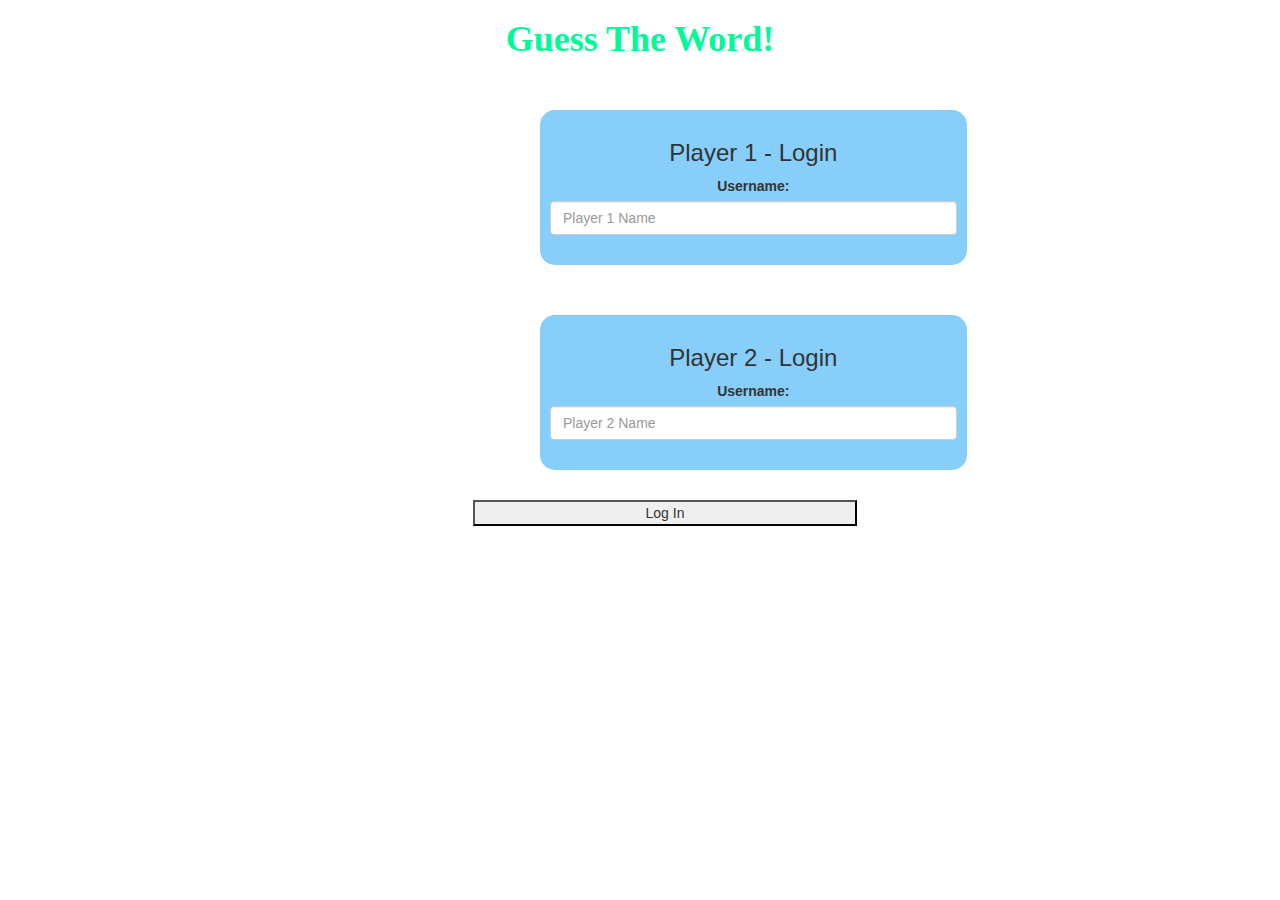
<file: index.html>
<!DOCTYPE html>
<html> 
    <head> <title>The Math Quiz Game!</title>

        <meta name="viewport" content="width=device-width, initial-scale=1">
<link rel="stylesheet" href="https://maxcdn.bootstrapcdn.com/bootstrap/3.4.0/css/bootstrap.min.css">
<script src="https://ajax.googleapis.com/ajax/libs/jquery/3.4.1/jquery.min.js"></script>
<script src="https://maxcdn.bootstrapcdn.com/bootstrap/3.4.0/js/bootstrap.min.js"></script>

<link rel="stylesheet" type="text/css" href="style.css">

<script src="login.js"></script>
    </head>

    <body>
        <h1 id="h1-guess-main">Guess The Word!</h1>
       <div class="col-lg-4 col-sm-8 col-xs-11 login_div1">
            <h3> Player 1 - Login</h3>
            <label>Username: </label>
            <input type="text" id="player1_name_input" class="form-control" placeholder="Player 1 Name">
            <br>
        </div>

        <div class="col-lg-4 col-sm-8 col-xs-11 login_div2">
            <h3> Player 2 - Login</h3>
            <label>Username: </label>
            <input type="text" id="player2_name_input" class="form-control" placeholder="Player 2 Name">
            <br>
        </div>

        <button id="log-in-button" style="width:30%" onclick="addUser()"> Log In </button>


    </body>
</html>
</file>
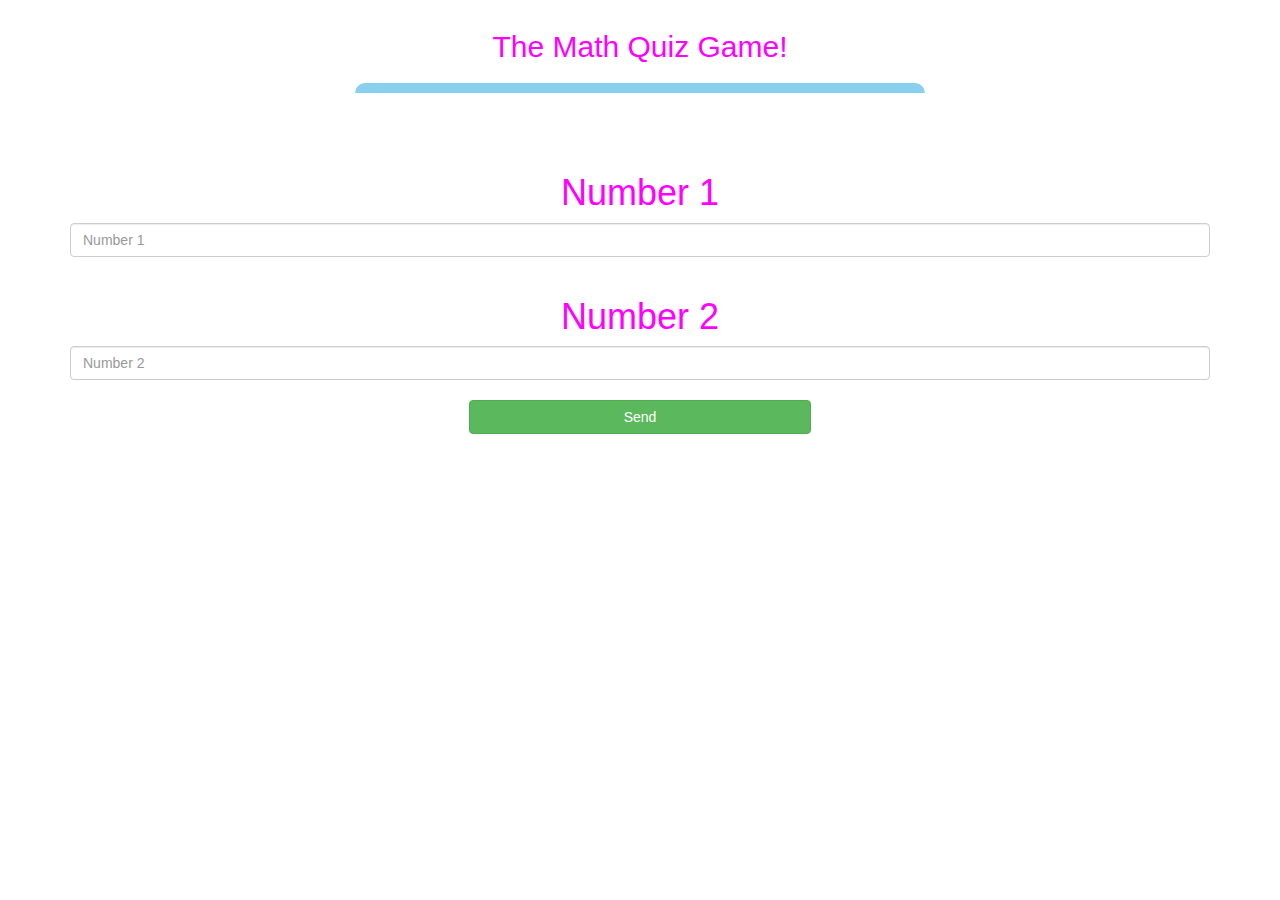
<file: quiz_game_page.html>
<!DOCTYPE html>
<html> 
    <head> <title>The Math Quiz Game!</title>

        <meta name="viewport" content="width=device-width, initial-scale=1">
<link rel="stylesheet" href="https://maxcdn.bootstrapcdn.com/bootstrap/3.4.0/css/bootstrap.min.css">
<script src="https://ajax.googleapis.com/ajax/libs/jquery/3.4.1/jquery.min.js"></script>
<script src="https://maxcdn.bootstrapcdn.com/bootstrap/3.4.0/js/bootstrap.min.js"></script>

<link rel="stylesheet" type="text/css" href="game.css">
<script src="quiz_game_page.js"></script>

    </head>

    <body>

        <h4 id="player1_name"></h4> <span id="player1_score"></span>
        <h4 id="player2_name"></h4> <span id="player2_score"></span>

        <div class="container">
            <center>
                <h2 style="color:fuchsia"> The Math Quiz Game!</h2>
                <h3 id="player_question"></h3>
                <h3 id="player_answer"></h3>
                <div id="output" class="col-lg-6"></div>
                <br>
                <br>
                <h1> Number 1 </h1>
                <input type="number" id="number1" class="form-control" placeholder="Number 1">
                <br>
                <h1> Number 2 </h1>
                <input type="number" id="number2" class="form-control" placeholder="Number 2">
                <br>
                <button onclick="send()" class="btn btn-success" style="width: 30%;">Send</button>
            </center>
        </div>
    </body>
</file>
<file: style.css>
body {
    text-align:center;
    background-image: url(https://cdn.wallpapersafari.com/5/52/IEA5y7.jpg);
}

.login_div1 , .login_div2
    {
        background: white;
        padding: 10px;
        float: none;
        border-radius: 15px;
        text-align:center;
        margin-left:540px;
        margin-top:50px;
        background-color:lightskyblue;
    }

    #log-in-button {
        margin-left:50px;
        margin-top:30px;
        background-image: url(https://wallpapercave.com/wp/wp6949096.jpg);
    }

    h1 {
        color:mediumspringgreen;
        font-weight:bolder;
        font-family:cursive;
    }
</file>
<file: game.css>
body {
    background-image: url("https://resi.ze-robot.com/dl/4k/4k-desktop-wallpaper.-1280%C3%97720.jpg");
    background-size: cover;
    background-repeat: no-repeat;
    text-align: center;
}

h1{
    color:rgb(255, 0, 255);
}

#output {
    background:white;
    border-radius: 10px;
    border-top: 10px solid #89CFF0;
    padding: 10px;
    float: none;
    text-align: left;
}
</file>
